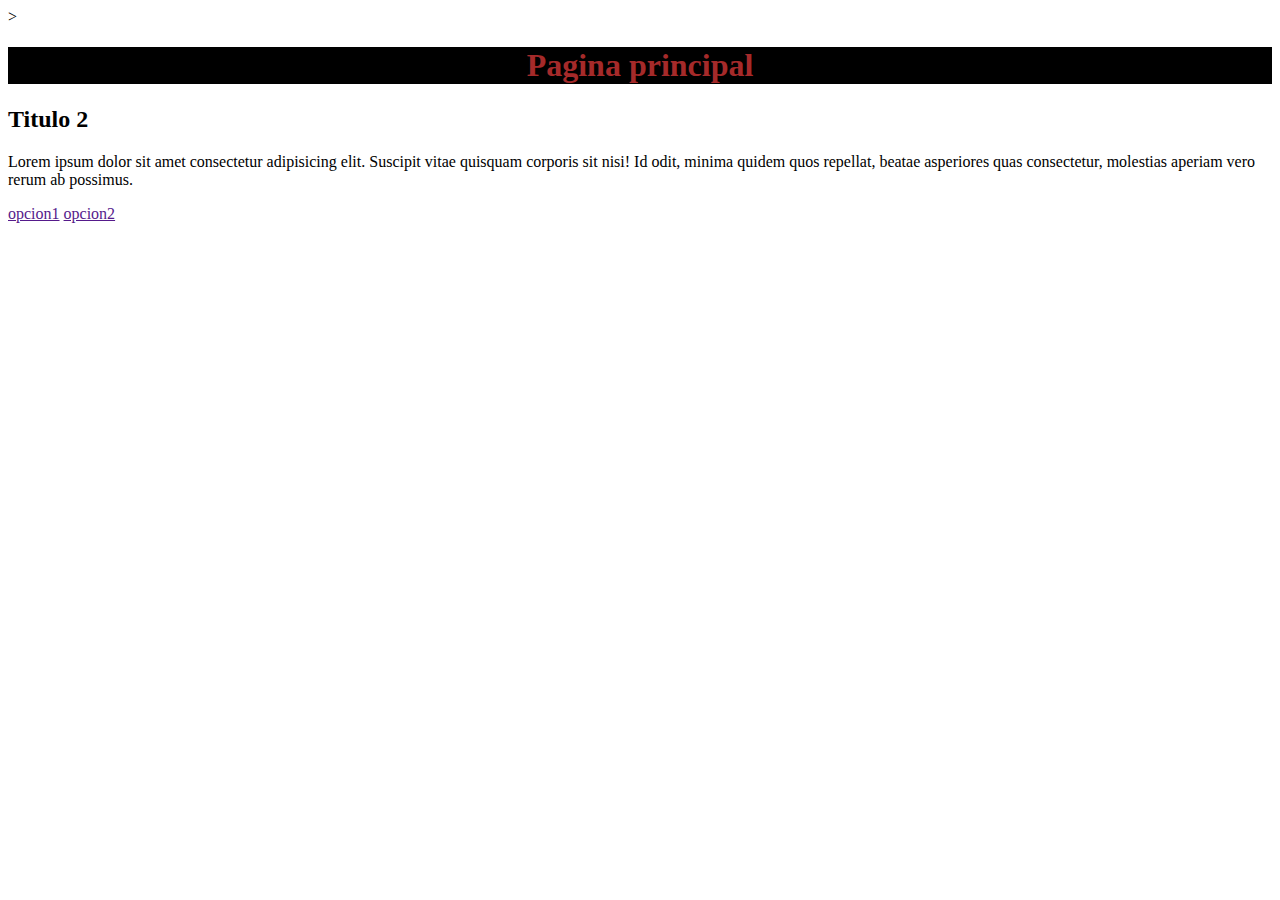
<file: index.html>
<!DOCTYPE html>
<html lang="en">
<head>
    <meta charset="UTF-8" />
    <title>Pagina principal</title>
    <!--CSS-->>
    <!-- CSS only -->
<link href="https://cdn.jsdelivr.net/npm/bootstrap@5.1.0/dist/css/bootstrap.min.css" rel="stylesheet" integrity="sha384-KyZXEAg3QhqLMpG8r+8fhAXLRk2vvoC2f3B09zVXn8CA5QIVfZOJ3BCsw2P0p/We" crossorigin="anonymous">
<link rel="stylesheet" href="estilos.css">

</head>
<body>
    <h1>Pagina principal</h1>
    <!--contenedor padre-->

    <div class="container-fluid">
        <!--fila-->
        <div class="row">
            <!--comunma-->
            <div class="col-md-12">
                <!--mostrar algun contenido-->
            </div>
            <h2>Titulo 2</h2>
            <p>
                Lorem ipsum dolor sit amet consectetur adipisicing elit. Suscipit vitae quisquam corporis sit nisi! Id odit, minima quidem quos repellat, beatae asperiores quas consectetur, molestias aperiam vero rerum ab possimus.
            </p>
            <p>
                <a class="btn btn-success" href="">opcion1</a>
                <a class="btn btn-danger" href="">opcion2</a>
            </p>
        </div>
    </div>

</body>
</html>
</file>
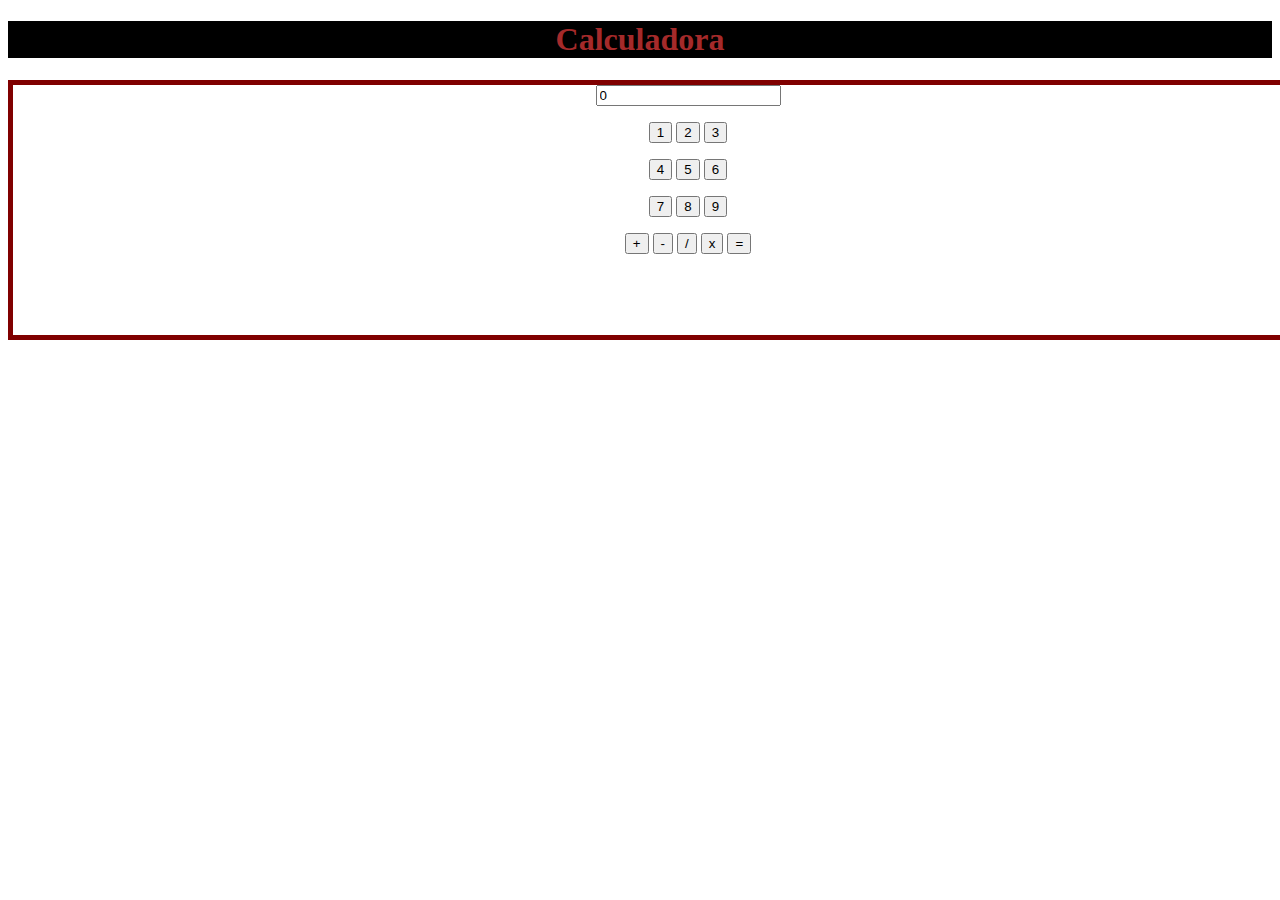
<file: calculadora.html>
<!DOCTYPE html>
<html lang="en">
<head>
    <meta charset="UTF-8" />
    <title>Calculadora</title>
    
<link href="https://cdn.jsdelivr.net/npm/bootstrap@5.1.0/dist/css/bootstrap.min.css" rel="stylesheet" integrity="sha384-KyZXEAg3QhqLMpG8r+8fhAXLRk2vvoC2f3B09zVXn8CA5QIVfZOJ3BCsw2P0p/We" crossorigin="anonymous">
<link rel="stylesheet" href="estiloscal.css">

</head>
<body>
    <form name="alculadora">
    <h1>Calculadora</h1>
  

    <div class="container-fluid">
       
        <form action="#" name="cal" id="cal"></form>
        <div style="border:maroon 5px solid;
        position: absolute;
        width: 1350px;
        height: 250px;
        text-align: center;">
        <form action="#" name="calculadora" id="calculadora"></form>
            <input type="text" name="txt" value="0">
            <p>
                <input type="button" value="1" onclick="ingresarnum(this.value)" />
                <input type="button" value="2" onclick="ingresarnum(this.value)" />
                <input type="button" value="3" onclick="ingresarnum(this.value)" />
            </p>
            <p>
                <input type="button" value="4" onclick="ingresarnum(this.value)" />
                <input type="button" value="5" onclick="ingresarnum(this.value)" />
                <input type="button" value="6" onclick="ingresarnum(this.value)" />
            </p>
            <p>
                <input type="button" value="7" onclick="ingresarnum(this.value)" />
                <input type="button" value="8" onclick="ingresarnum(this.value)" />
                <input type="button" value="9" onclick="ingresarnum(this.value)" />
            </p>
            <p>
                <button type="button "> + </button>
                <button type="button "> - </button>
                <button type="button "> / </button>
                <button type="button "> x </button>
                <button type="button "> = </button>
            </p>
            

        </div>
    </div>
</form>
</body>
</html>
</file>
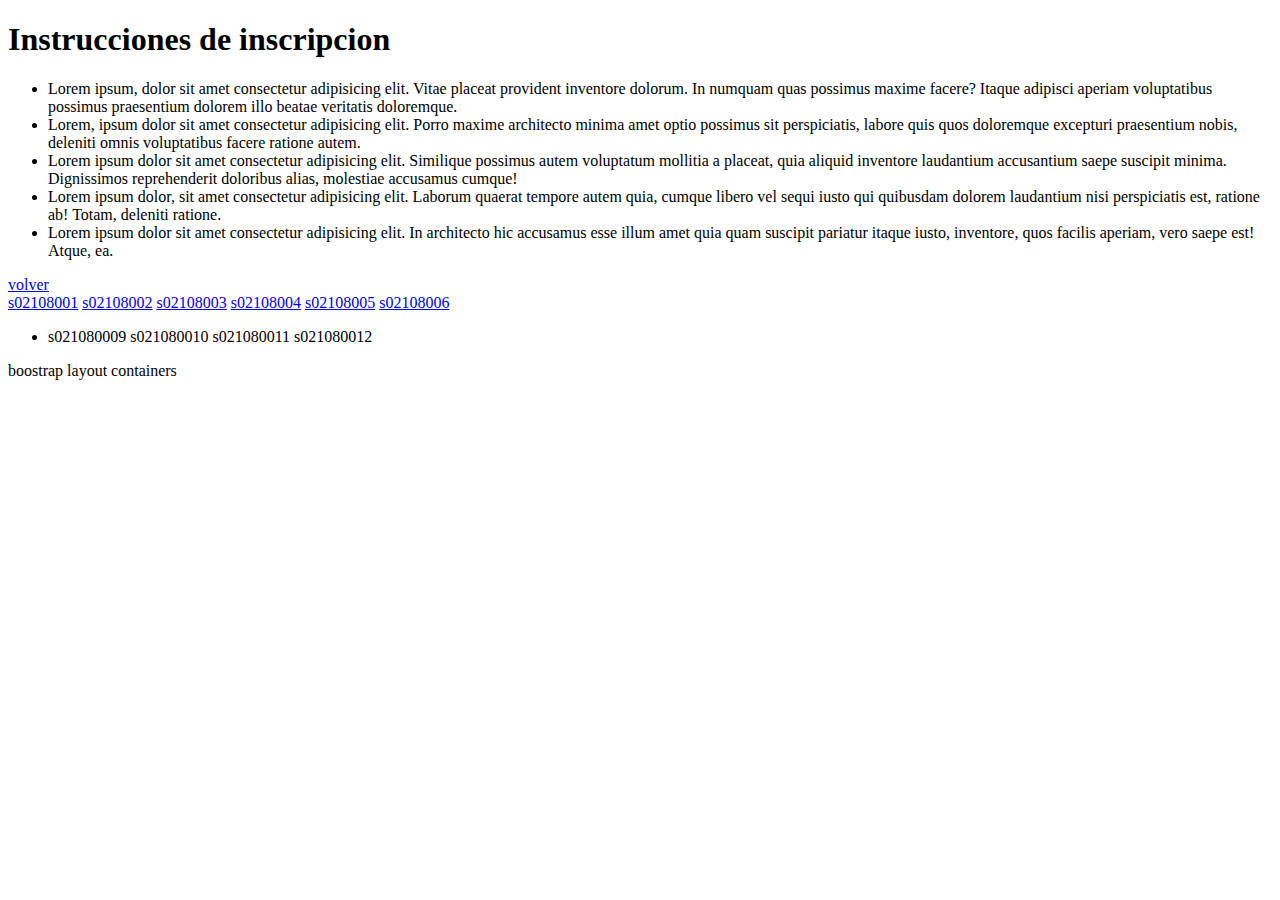
<file: ejercicio.html>
<!DOCTYPE html>
<html lang="en">
    <head>
        <meta charsert-"UFT-8">
        <meta http-equiv="X-UA-Compatible" content="IE=edge">
        <meta name="viewport" content="width=device-width, initial-scale=1.0">
        <title>Instruccions de inscripcion</title> 
    </head>
    <body>
        <h1>Instrucciones de inscripcion</h1>
        <ul>
            <li>Lorem ipsum, dolor sit amet consectetur adipisicing elit. Vitae placeat provident inventore dolorum. In numquam quas possimus maxime facere? Itaque adipisci aperiam voluptatibus possimus praesentium dolorem illo beatae veritatis doloremque.</li>
            <li>Lorem, ipsum dolor sit amet consectetur adipisicing elit. Porro maxime architecto minima amet optio possimus sit perspiciatis, labore quis quos doloremque excepturi praesentium nobis, deleniti omnis voluptatibus facere ratione autem.</li>
            <li>Lorem ipsum dolor sit amet consectetur adipisicing elit. Similique possimus autem voluptatum mollitia a placeat, quia aliquid inventore laudantium accusantium saepe suscipit minima. Dignissimos reprehenderit doloribus alias, molestiae accusamus cumque!</li>
            <li>Lorem ipsum dolor, sit amet consectetur adipisicing elit. Laborum quaerat tempore autem quia, cumque libero vel sequi iusto qui quibusdam dolorem laudantium nisi perspiciatis est, ratione ab! Totam, deleniti ratione.</li>
            <li>Lorem ipsum dolor sit amet consectetur adipisicing elit. In architecto hic accusamus esse illum amet quia quam suscipit pariatur itaque iusto, inventore, quos facilis aperiam, vero saepe est! Atque, ea.</li>
        </ul>
        <a href="https://127.0.0.1/ejemplo.html">volver</a>
        <li><a href="pagina.html">s02108001</a>
            <a href="pagina.html">s02108002</a>
            <a href="pagina.html">s02108003</a>
            <a href="pagina.html">s02108004</a>
            <a href="pagina.html">s02108005</a>
            <a href="pagina.html">s02108006</a></li>
    
            <ul>
                <li>
                    s021080009
                    s021080010
                    s021080011
                    s021080012
                </li>
            </ul>
            boostrap 
            layout 
            containers 

    </body>
</html>
</file>
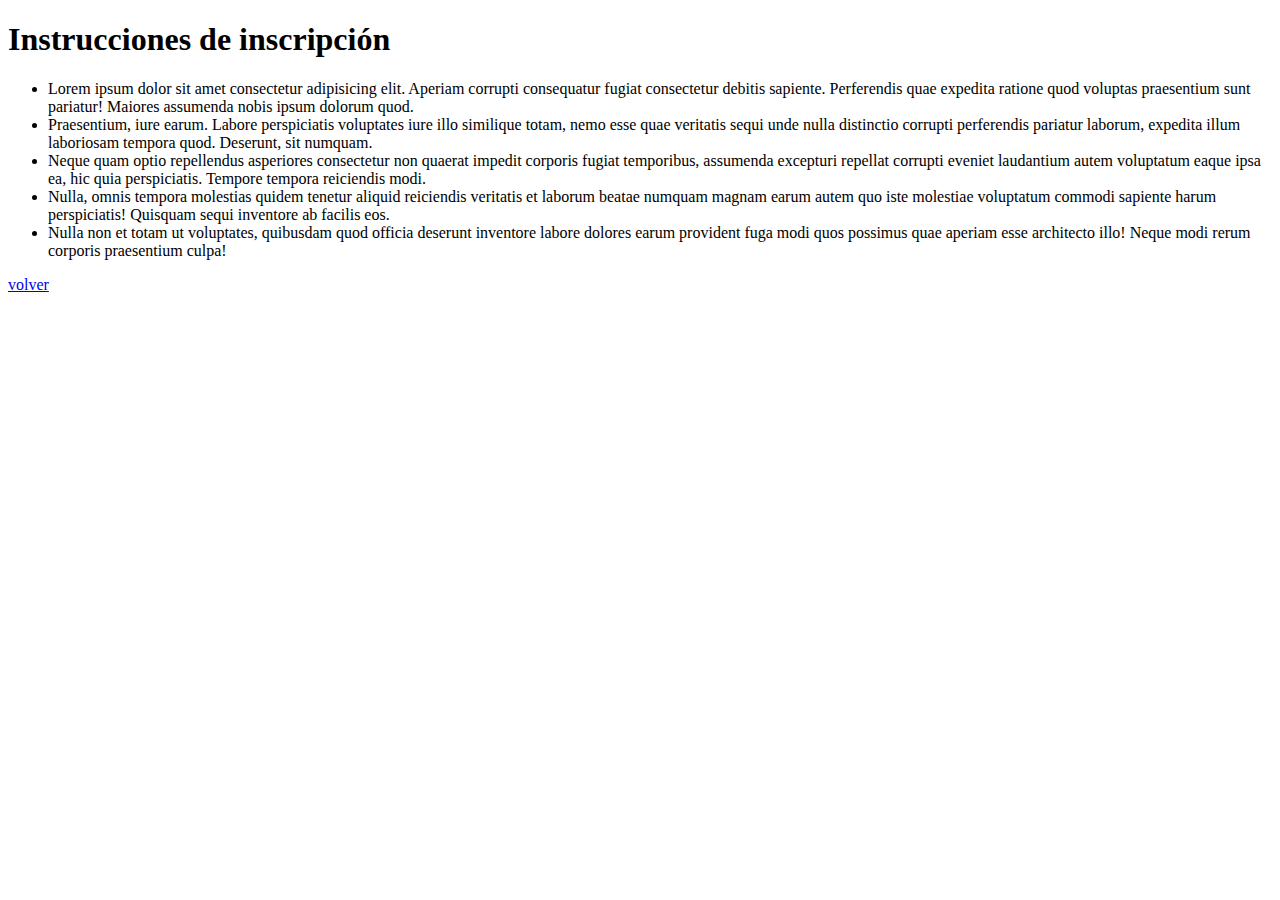
<file: ejercicio1.html>
<!DOCTYPE html>
<html lang="en">
<head>
    <meta charset="UTF-8">
    <meta http-equiv="X-UA-Compatible" content="IE=edge">
    <meta name="viewport" content="width=device-width, initial-scale=1.0">
    <title>Instruccions de inscripción</title>
</head>
<body>
    <h1>Instrucciones de inscripción</h1>
    <ul>
        <li>Lorem ipsum dolor sit amet consectetur adipisicing elit. Aperiam corrupti consequatur fugiat consectetur debitis sapiente. Perferendis quae expedita ratione quod voluptas praesentium sunt pariatur! Maiores assumenda nobis ipsum dolorum quod.</li>
        <li>Praesentium, iure earum. Labore perspiciatis voluptates iure illo similique totam, nemo esse quae veritatis sequi unde nulla distinctio corrupti perferendis pariatur laborum, expedita illum laboriosam tempora quod. Deserunt, sit numquam.</li>
        <li>Neque quam optio repellendus asperiores consectetur non quaerat impedit corporis fugiat temporibus, assumenda excepturi repellat corrupti eveniet laudantium autem voluptatum eaque ipsa ea, hic quia perspiciatis. Tempore tempora reiciendis modi.</li>
        <li>Nulla, omnis tempora molestias quidem tenetur aliquid reiciendis veritatis et laborum beatae numquam magnam earum autem quo iste molestiae voluptatum commodi sapiente harum perspiciatis! Quisquam sequi inventore ab facilis eos.</li>
        <li>Nulla non et totam ut voluptates, quibusdam quod officia deserunt inventore labore dolores earum provident fuga modi quos possimus quae aperiam esse architecto illo! Neque modi rerum corporis praesentium culpa!</li>
    </ul>
    <a href="http://127.0.0.1:5500/ejemplo.html">volver</a>
</body>
</html>
</file>
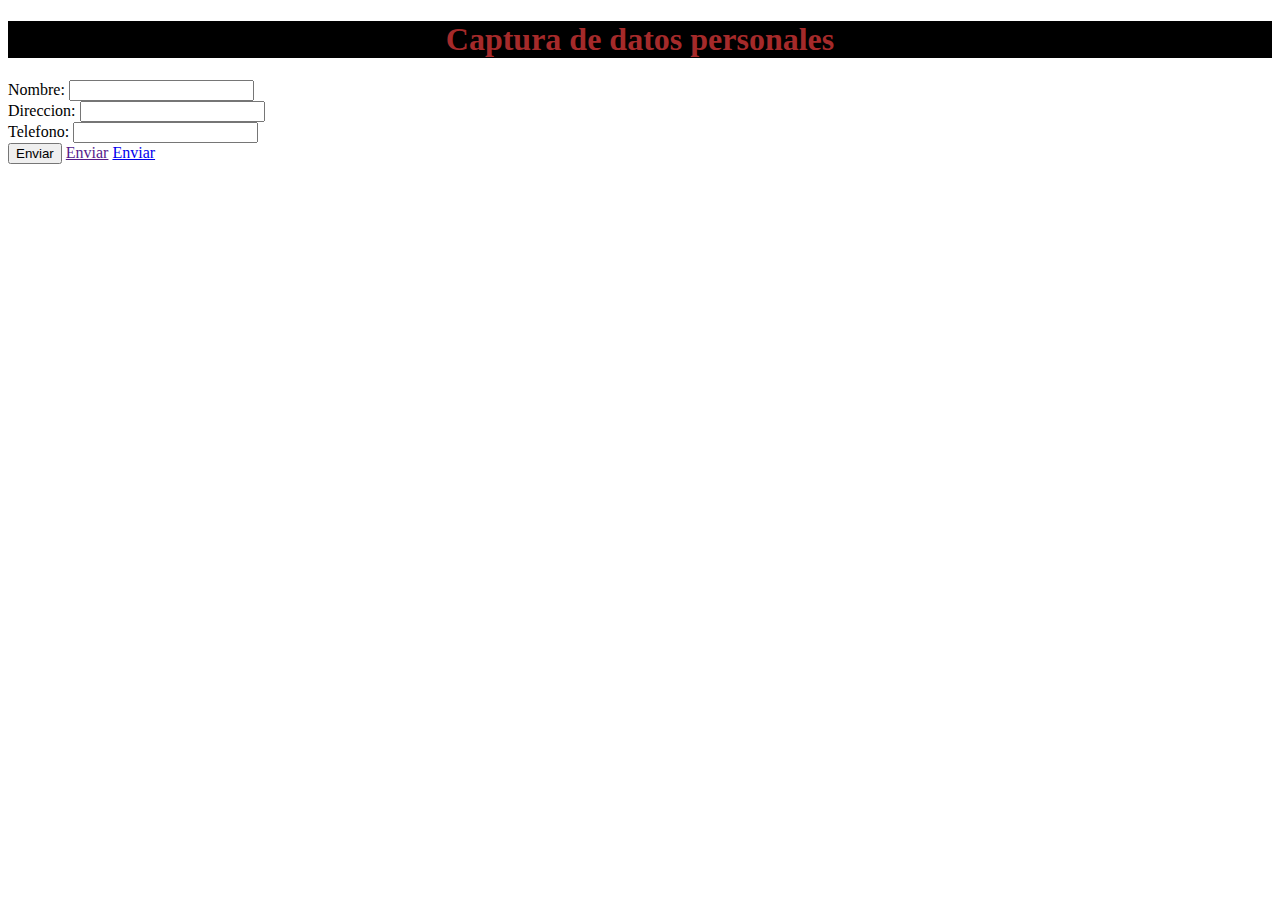
<file: formulario.html>
<!DOCTYPE html>
<html lang="">
<head>
<meta charset="UTF-8" />
<meta http-equiv="X-UA-Compatible" content="ie=edge">
<title>Fo rmulario</title>
<link href="https://cdn.jsdelivr.net/npm/bootstrap@5.1.0/dist/css/bootstrap.min.css" rel="stylesheet" integrity="sha384-KyZXEAg3QhqLMpG8r+8fhAXLRk2vvoC2f3B09zVXn8CA5QIVfZOJ3BCsw2P0p/We" crossorigin="anonymous">
<link rel="stylesheet" href="estilos.css">

</head>

<body>
<h1>Captura de datos personales</h1>
<form action="">
    <div class="container">
    <div class="row">
    <div class="col-12"> <label for="nom"></label> Nombre:  <input type="text" class="form-control"></div>
    <div class="col-6"> <label for="dir"></label> Direccion:   <input type="text" class="form-control"></form></div>
    <div class="col-6"> <label for="tel"></label> Telefono:   <input type="text"class="form-control"></form></div>

    <input type="submit" value="Enviar">
    <a href="" class="btn">Enviar</a>
    <a href="ejercicio.html" class="btn btn-success">Enviar</a>
    </div>
</div>
</form>
</body>

</html>
</file>
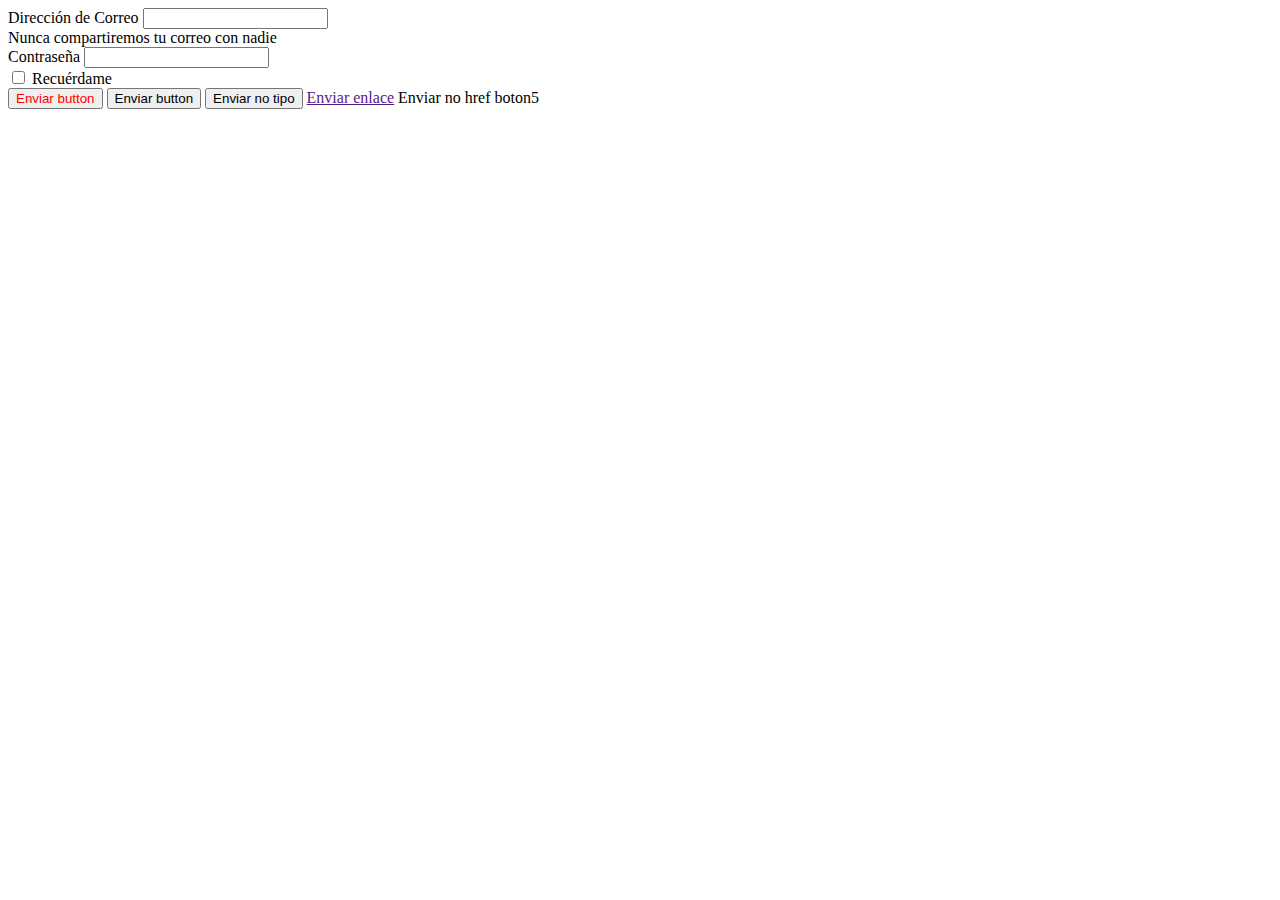
<file: formulario_2.html>
<!DOCTYPE html>
<html lang="en">
<head>
    <meta charset="UTF-8">
    <meta http-equiv="X-UA-Compatible" content="IE=edge">
    <meta name="viewport" content="width=device-width, initial-scale=1.0">
    <title>Formulario 2</title>
    <link href="https://cdn.jsdelivr.net/npm/bootstrap@5.1.0/dist/css/bootstrap.min.css" rel="stylesheet"
    integrity="sha384-KyZXEAg3QhqLMpG8r+8fhAXLRk2vvoC2f3B09zVXn8CA5QIVfZOJ3BCsw2P0p/We" crossorigin="anonymous">

</head>
<body>
    <div class="container">
        <form>
            <div class="mb-3">
              <label for="exampleInputEmail1" class="form-label">Dirección de Correo</label>
              <input type="email" class="form-control" id="exampleInputEmail1" aria-describedby="emailHelp">
              <div id="emailHelp" class="form-text">Nunca compartiremos tu correo con nadie</div>
            </div>
            <div class="mb-3">
              <label for="exampleInputPassword1" class="form-label">Contraseña</label>
              <input type="password" class="form-control" id="exampleInputPassword1">
            </div>
            <div class="mb-3 form-check">
              <input type="checkbox" class="form-check-input" id="exampleCheck1">
              <label class="form-check-label" for="exampleCheck1">Recuérdame</label>
            </div>
            <!-- no genera llamado y tampoco envia querystring -->
            <button type="button" class="btn btn-info" id="btnEnviar1">Enviar button</button>
            <button type="submit" class="btn btn-primary" onclick="window.alert('mensaje1')">Enviar button</button>
            <!-- genera llamado y envía querystring -->
            <button  class="btn btn-primary" onclick="window.alert('mensaje2')">Enviar no tipo</button>
            <!-- genera salto  y no hay querystring-->
            <a href="" class="btn btn-primary" onclick="window.alert('mensaje3')">Enviar enlace</a>
            <!-- no genera salto y no hay querystrig-->
            <a class="btn btn-info" onclick="boton4()">Enviar no href</a>
            <a class="btn btn-info" id="btnEnviar5">boton5</a>
          </form>
    </div>

    <script src="formulario2.js"></script>
</body>
</html>
</file>
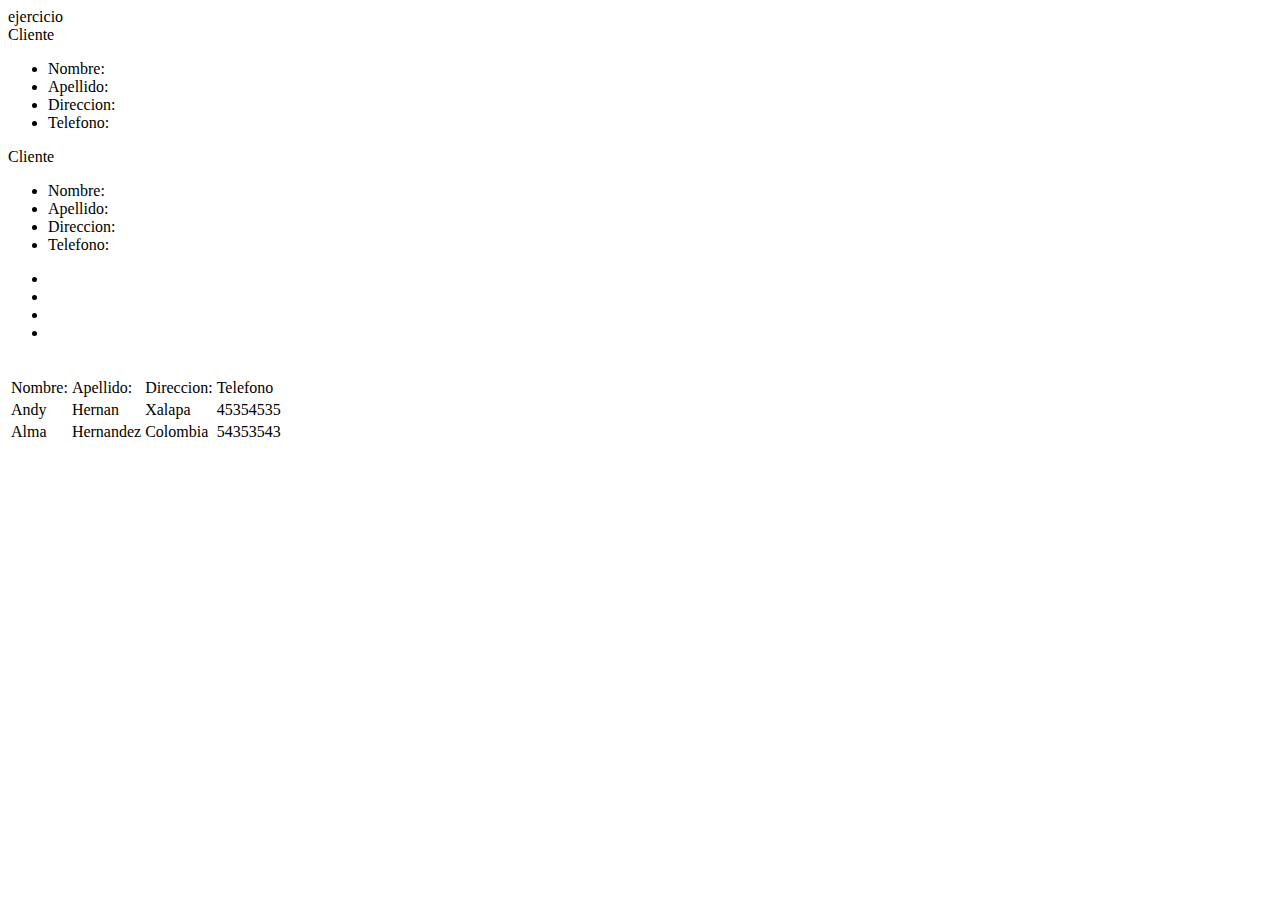
<file: javascript.html>
<!DOCTYPE html>
<html lang="en">
<head>
    <meta charset="UFT-8">
    <meta http-equiv="X-UA-Compatible" content="ie=edge">
    <meta name="viewport" content="width-device-width, initial-scale=1.8">
<title>document</title>
<!-- CSS only -->
<link href="https://cdn.jsdelivr.net/npm/bootstrap@5.1.1/dist/css/bootstrap.min.css" rel="stylesheet" integrity="sha384-F3w7mX95PdgyTmZZMECAngseQB83DfGTowi0iMjiWaeVhAn4FJkqJByhZMI3AhiU" crossorigin="anonymous">

</head>

<body>
<script>
    document.write("ejercicio");
    console.log("nombre: "+ parametros.get('nom'));
    console.log("apellido: "+ parametros.get('ape'));
    console.log("direccion: "+ parametros.get('dir'));
    console.log("telefono: "+ parametros.get('tel'));
</script> 

<div class="card" style="width: 10rem;">
<div class="card-header">
    Cliente
</div>
<ul class="list-group list-group-flush">
    <li class="list-group-item">Nombre:
        <script> document.write(parametros.get('nom'));</script>
    </li>
    <li class="list-group-item">Apellido:
        <script> document.write(parametros.get('ape'))</script>
    </li>
    <li class="list-group-item">Direccion:</li>
    <li class="list-group-item">Telefono:</li>
</ul>
</div>

<div class="card" style="width: 10rem">
 <div class="card-header">
    Cliente
 </div>
  <div class="row">
      <div class="col">
          <ul class="list-group list-group-flush">
             <li class="list-group-item">Nombre:</li>
             <li class="list-group-item">Apellido:</li>
             <li class="list-group-item">Direccion:</li>
             <li class="list-group-item">Telefono:</li>

            </ul>
        </div>

          <div class="col">
             <ul class="list-group list-group-flush">
             <li class="list-group-item"><span id="nom"></span></li>
             <li class="list-group-item"><span id="ape"></span></li>
             <li class="list-group-item"><span id="dir"></span></li>
             <li class="list-group-item"><span id="tel"></span></li>
             </ul>
        </div>
    </div>
</div>

<br>
 <table>
     <tr>
         <td>Nombre:</td>
         <td>Apellido:</td>
         <td>Direccion:</td>
         <td>Telefono</td>
     </tr>
     <tr>
         <td>Andy</td>
         <td>Hernan</td>
         <td>Xalapa</td>
         <td>45354535</td>
     </tr>
     <tr>
         <td>Alma</td>
         <td>Hernandez</td>
         <td>Colombia</td>
         <td>54353543</td>
     </tr>
 </table>

 </body>

</html>
</file>
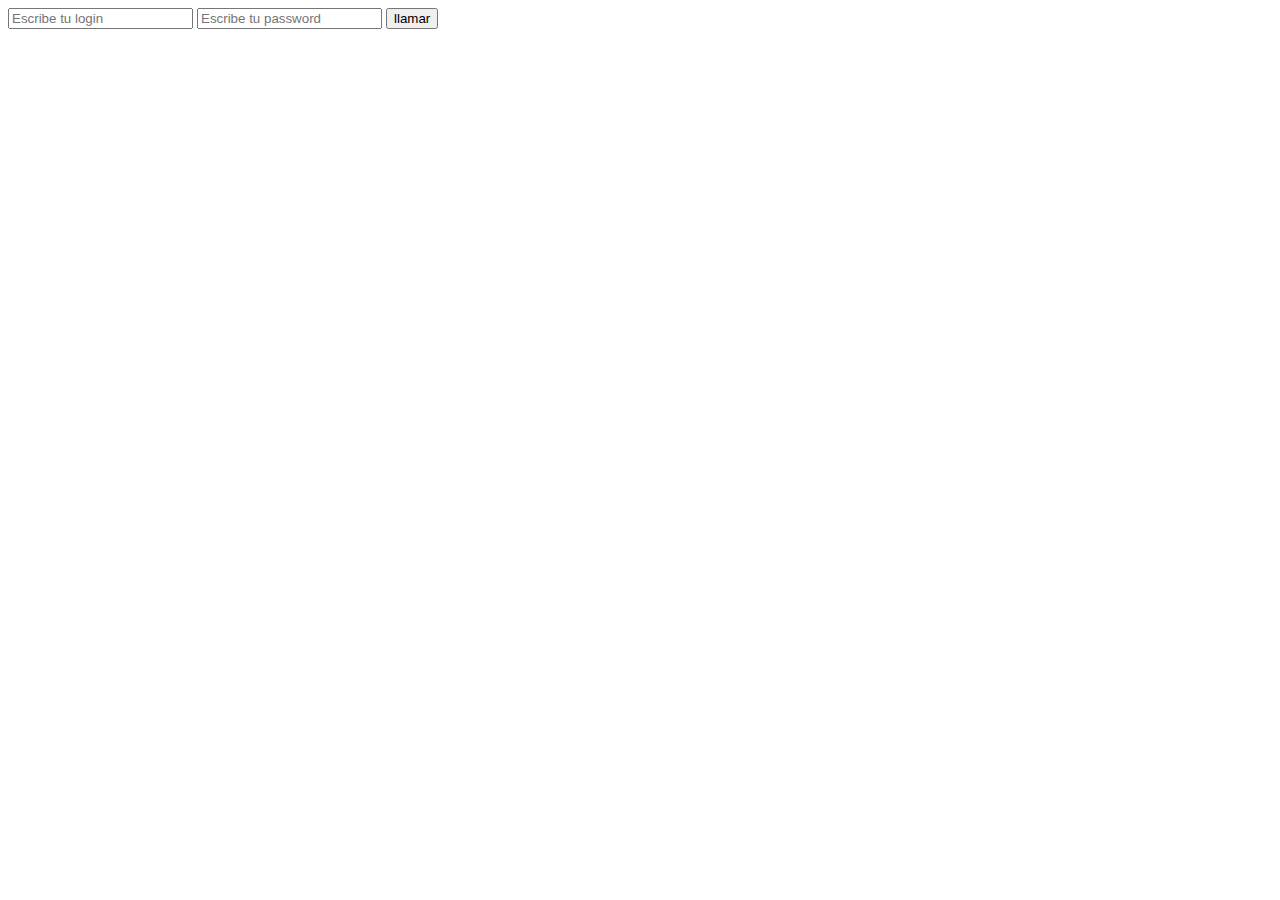
<file: ejemplo1/envio_formulario.html>
<!DOCTYPE html>
<html lang="en">
<head>
    <meta charset="UTF-8">
    <meta http-equiv="X-UA-Compatible" content="IE=edge">
    <meta name="viewport" content="width=device-width, initial-scale=1.0">
    <title>Document</title>
</head>
<body>
    <form action="http://localhost:4567/saludar" method="get">
        <input type="text" name="nombre" id="" placeholder="Escribe tu login">
        <input type="password" name="password" id="" placeholder="Escribe tu password">
        <input type="submit" value="llamar">
    </form>
</body>
</html>
</file>
<file: estilos.css>
h1{
	background-color:black;
	color:brown;
	text-align:center;
}
</file>
<file: estiloscal.css>
h1{
	background-color:black;
	color:brown;
	text-align:center;
}
#textoPantalla { width: 200px; border: 3px indianred solid; text-align: right;
	}
</file>
